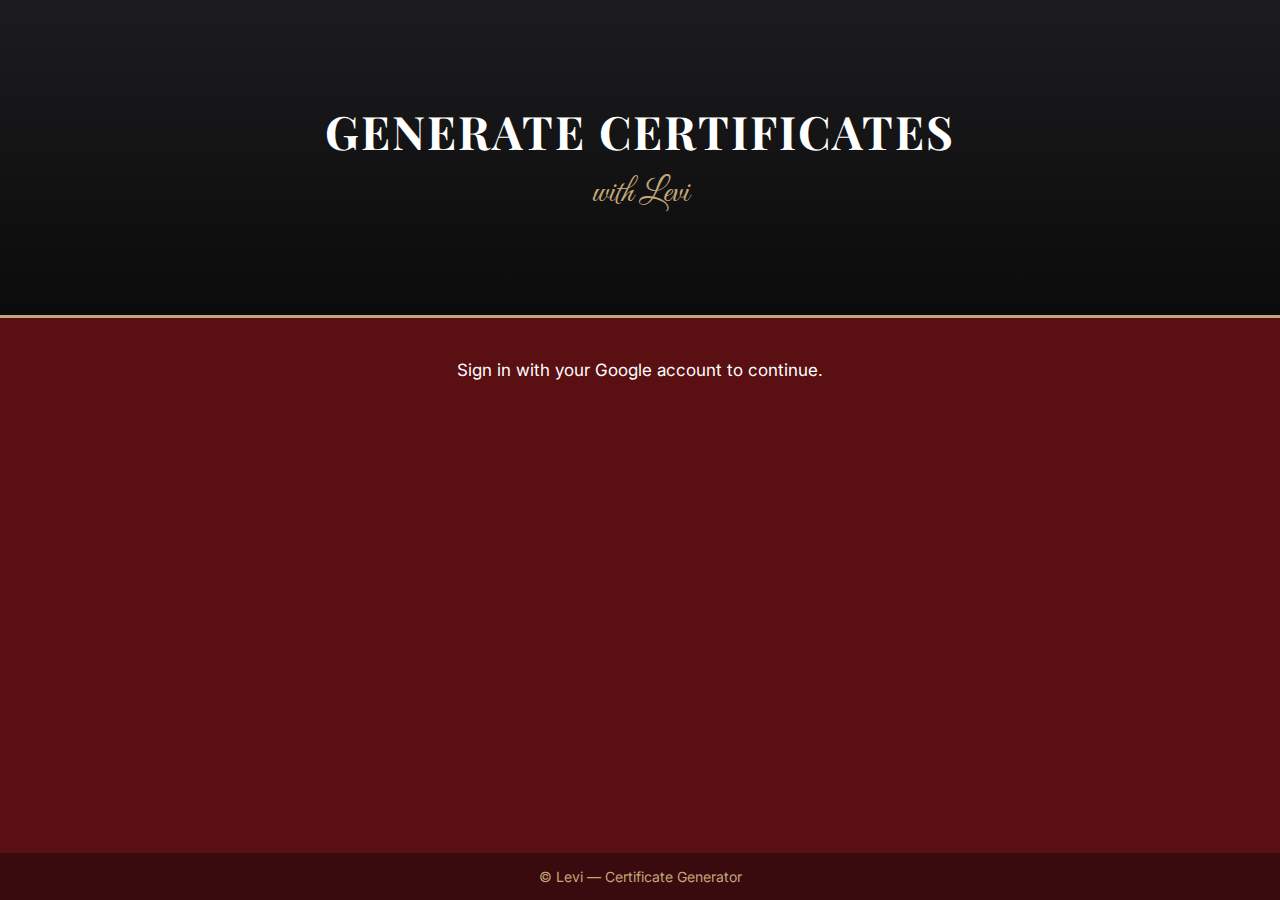
<file: index.html>
<!DOCTYPE html>
<html lang="en">
<head>
  <meta charset="UTF-8">
  <title>Levi — Sign In</title>
  <link rel="stylesheet" href="style.css">

  <!-- Google Identity Services -->
  <script src="https://accounts.google.com/gsi/client" async defer></script>

  <!-- Load our app JS -->
  <script src="api.js" defer></script>
</head>
<body>

<section class="hero">
  <h1 class="title">Generate Certificates</h1>
  <p class="accent">with Levi</p>
</section>

<section class="panel">
  <p class="subtitle">
    Sign in with your Google account to continue.
  </p>

 
  <div id="g_id_onload"
       data-client_id="529358320442-q2hqqmi7nj8ksm220bjhm888bn506557.apps.googleusercontent.com"
       data-context="signin"
       data-ux_mode="popup"
       data-callback="handleGoogleLogin"
       data-auto_prompt="false">
  </div>

  
  <div class="g_id_signin"
       data-type="standard"
       data-size="large"
       data-theme="outline"
       data-text="signin_with"
       data-shape="rectangular"
       data-logo_alignment="left">
  </div>
</section>

<div class="footer">© Levi — Certificate Generator</div>

</body>
</html>
</file>
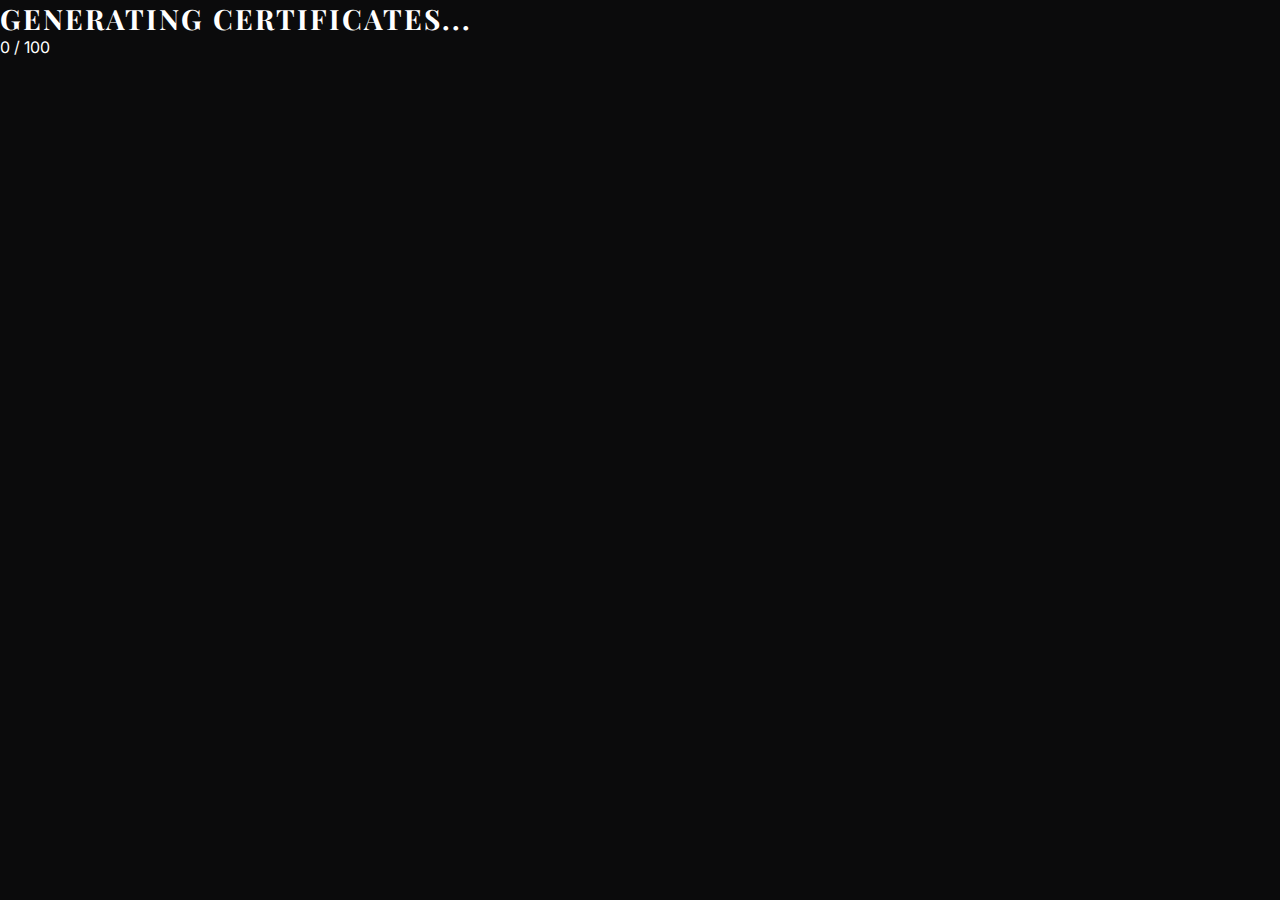
<file: generate.html>
<!DOCTYPE html>
<html lang="en">
<head>
  <meta charset="UTF-8">
  <title>Generating...</title>
  <link rel="stylesheet" href="style.css">
  <script src="api.js" defer></script>
</head>
<body>

<section class="input-section">
  <h2 class="title" style="font-size:28px;">Generating Certificates...</h2>
  <div class="progress-text" id="progressText">0 / 100</div>
</section>

</body>
</html>
</file>
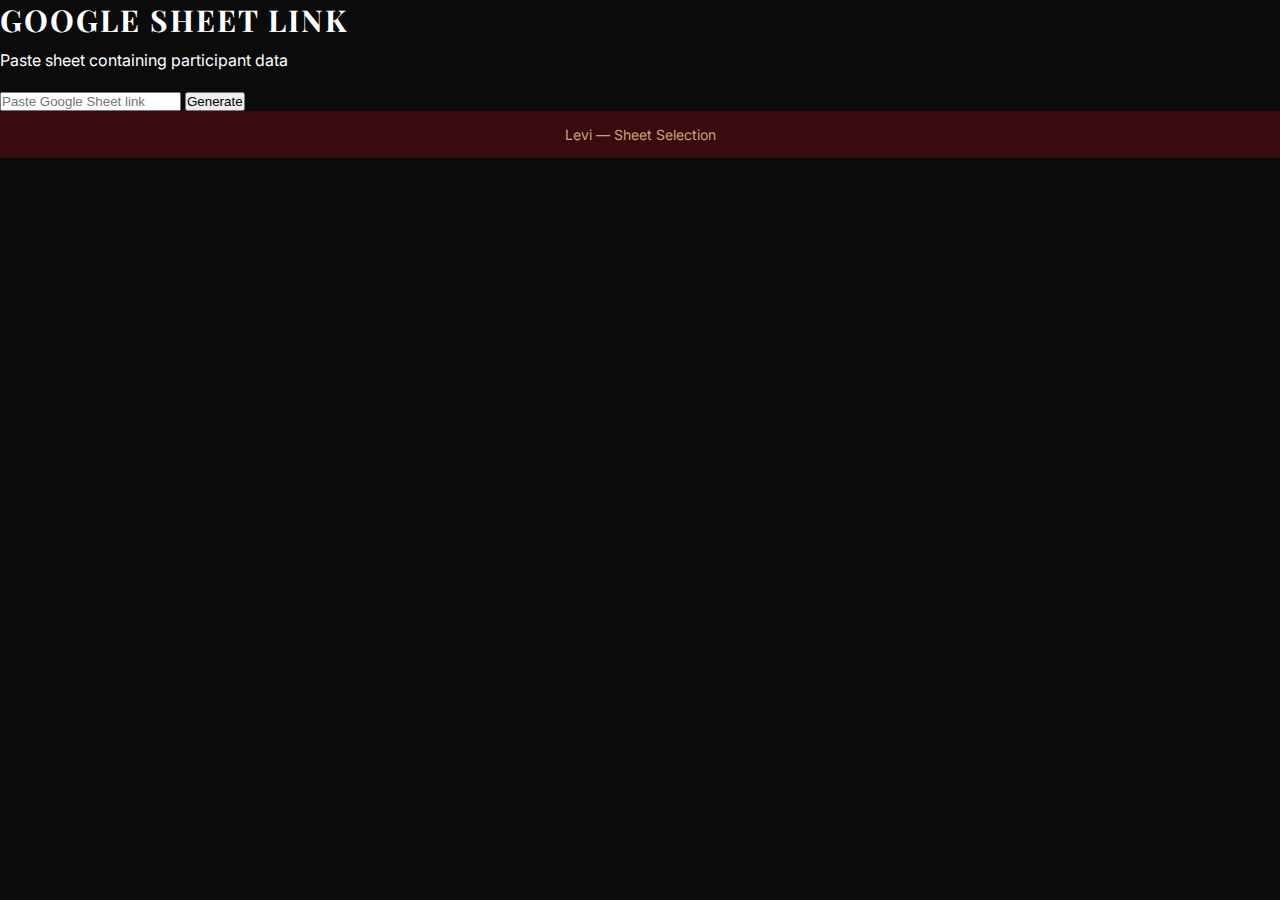
<file: select-sheet.html>
<!DOCTYPE html>
<html lang="en">
<head>
  <meta charset="UTF-8">
  <title>Select Sheet</title>
  <link rel="stylesheet" href="style.css">
  <script src="api.js" defer></script>
</head>
<body>

<section class="input-section">
  <h2 class="title" style="font-size:30px;">Google Sheet Link</h2>
  <p style="margin:10px 0 20px;">Paste sheet containing participant data</p>

  <input id="sheetLink" class="input-box" placeholder="Paste Google Sheet link">
  <button class="btn" onclick="goToGenerate()">Generate</button>
</section>

<div class="footer">Levi — Sheet Selection</div>

</body>
</html>
</file>
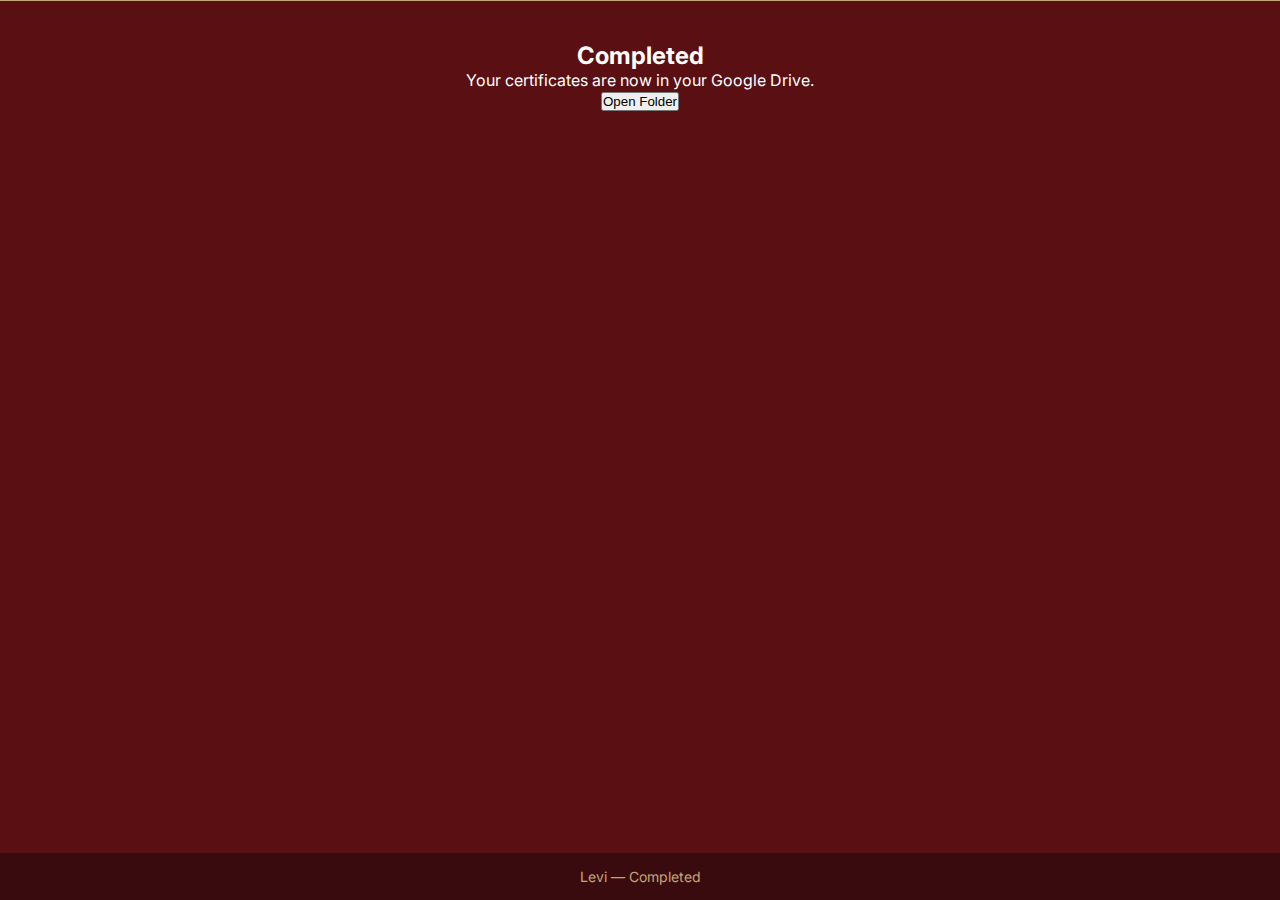
<file: success.html>
<!DOCTYPE html>
<html lang="en">
<head>
  <meta charset="UTF-8">
  <title>Success</title>
  <link rel="stylesheet" href="style.css">
  <script src="api.js" defer></script>
</head>
<body>

<section class="panel">
  <h2 class="success-title">Completed</h2>
  <p>Your certificates are now in your Google Drive.</p>
  <button class="btn" onclick="openDrive()">Open Folder</button>
</section>

<div class="footer">Levi — Completed</div>

</body>
</html>
</file>
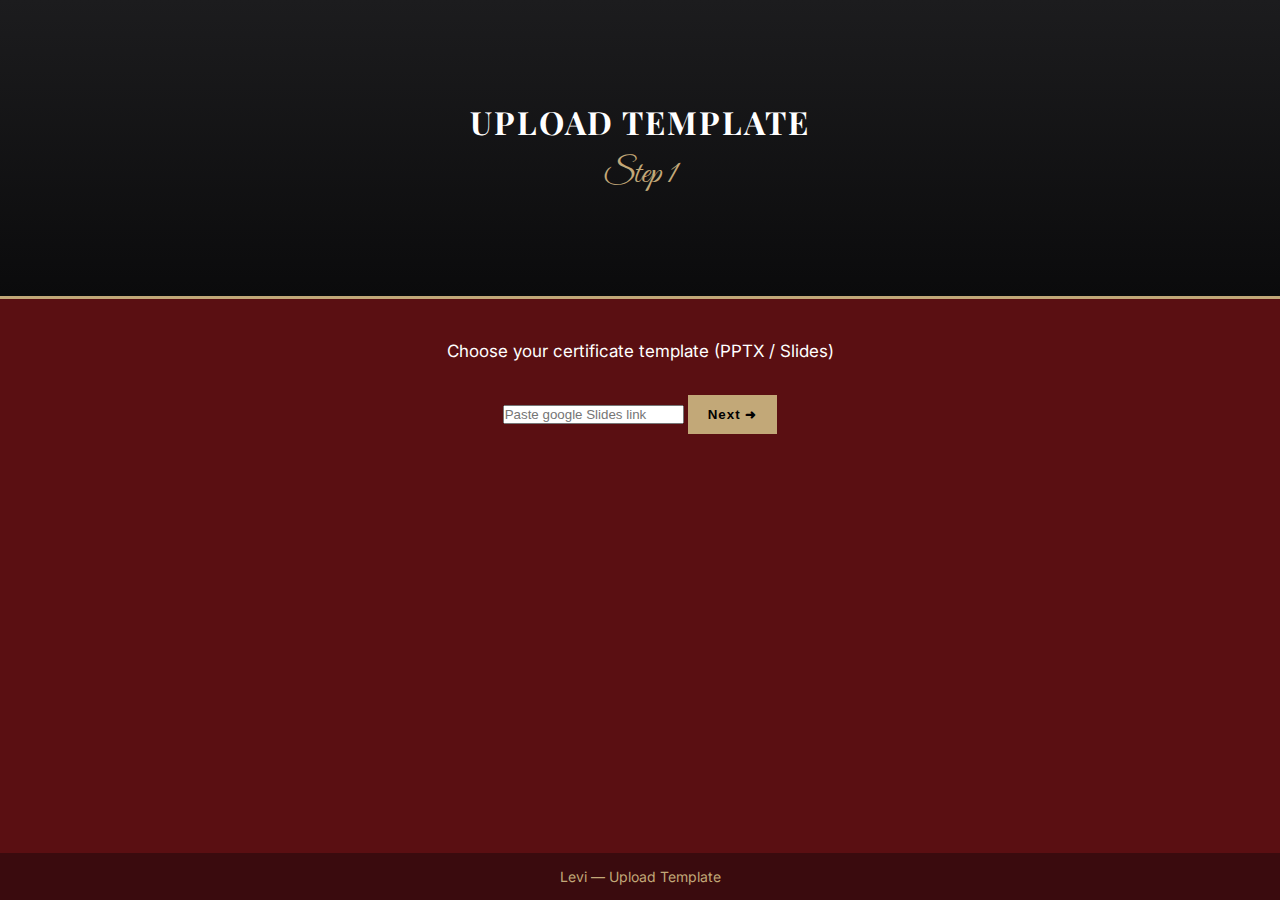
<file: upload-template.html>
<!DOCTYPE html>
<html lang="en">
<head>
  <meta charset="UTF-8">
  <title>Upload Template</title>
  <link rel="stylesheet" href="style.css">
  <script src="api.js" defer></script>
</head>
<body>

<section class="hero">
  <h1 class="title" style="font-size:32px;">Upload Template</h1>
  <p class="accent">Step 1</p>
</section>

<section class="panel">
  <p class="subtitle">Choose your certificate template (PPTX / Slides)</p>
   <input id="slideLink" class="linkInput" placeholder="Paste google Slides link">
  <button onclick="handleTemplateNext()" style="
    background:var(--gold);
    color:black;
    border:none;
    padding:12px 20px;
    cursor:pointer;
    font-weight:600;
    letter-spacing:1px;
  ">Next ➜</button>
</section>

<div class="footer">Levi — Upload Template</div>

</body>
</html>
</file>
<file: style.css>
@import url('https://fonts.googleapis.com/css2?family=Playfair+Display:wght@400;700&family=Great+Vibes&family=Inter:wght@300;400;600&display=swap');

:root {
  --burgundy: #5A0F12;
  --deep-burgundy: #3A0B0E;
  --black: #0B0B0C;
  --charcoal: #1C1C1E;
  --gold: #C2A878;
  --white: #FFFFFF;
}

*{
  margin:0;
  padding:0;
  box-sizing:border-box;
}

body{
  background:var(--black);
  color:var(--white);
  font-family:'Inter',sans-serif;
  min-height:100vh;
  display:flex;
  flex-direction:column;
}

.hero{
  background:linear-gradient(to bottom,var(--charcoal),var(--black));
  padding:100px 20px;
  text-align:center;
  border-bottom:2px solid var(--gold);
}

.title{
  font-family:'Playfair Display',serif;
  font-size:46px;
  text-transform:uppercase;
  letter-spacing:2px;
}

.accent{
  font-family:'Great Vibes',cursive;
  font-size:34px;
  color:var(--gold);
  margin-top:10px;
}

.panel{
  flex:1;
  text-align:center;
  padding:40px 20px;
  background:var(--burgundy);
  border-top:1px solid var(--gold);
}

.subtitle{
  max-width:600px;
  margin:0 auto 30px;
  font-size:17px;
  line-height:1.5;
}

.footer{
  background:var(--deep-burgundy);
  color:var(--gold);
  text-align:center;
  padding:15px;
  font-size:14px;
}
</file>
